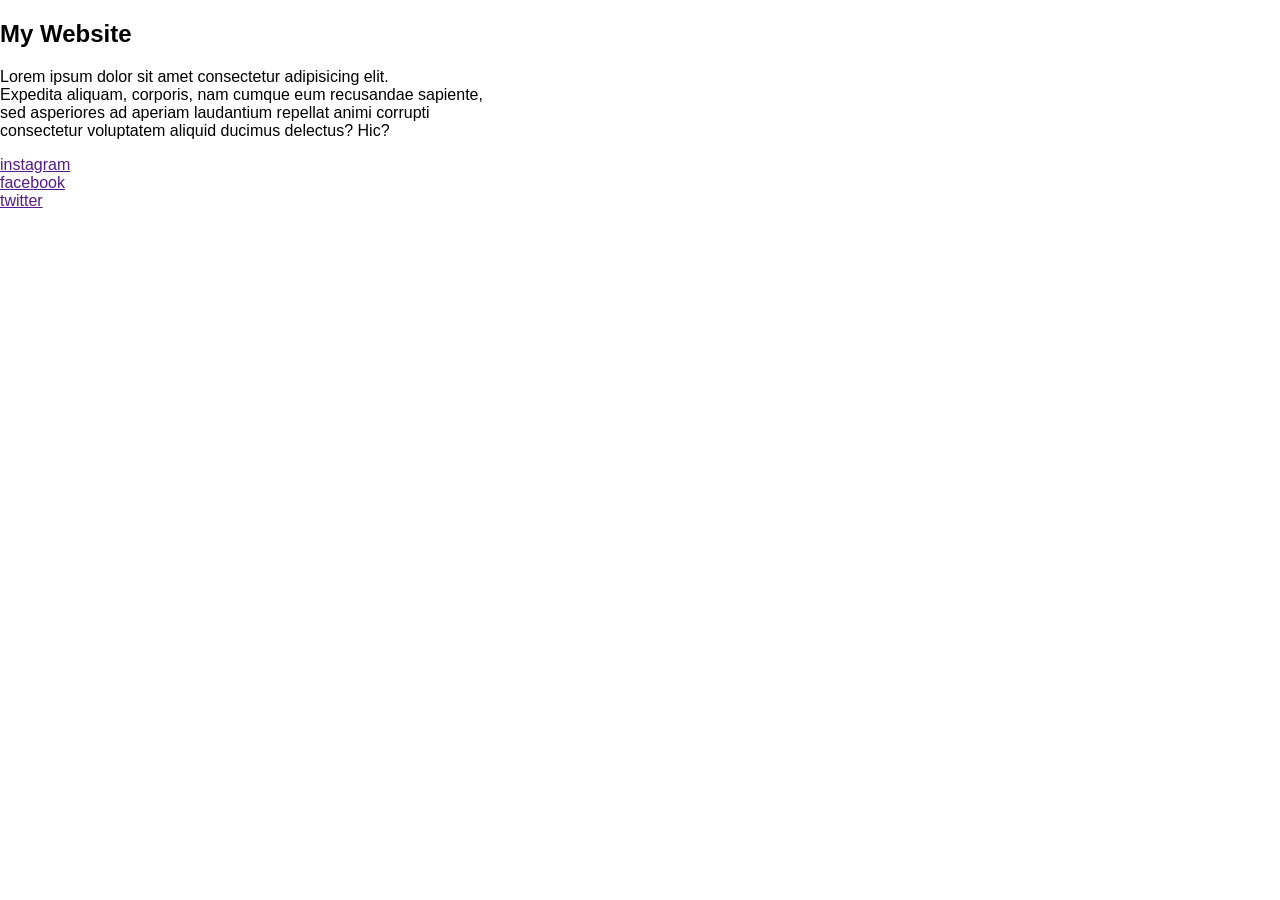
<file: footer.html>
<!DOCTYPE html>
<html lang="en">
<head>
    <meta charset="UTF-8">
    <meta name="viewport" content="width=device-width, initial-scale=1.0">
    <title>Document</title>
    <style>
      body{
        margin: 0;
        font-family: Impact, Haettenschweiler, 'Arial Narrow Bold', sans-serif;
        min-height: 100hv;
        
      }

        footer content{
            width: 100%;
            height: 200px;
            background-color: greenyellow;
        }

        .footer content h3 {
            margin-bottom: 10px;
        }
        .footer content p {
            margin-bottom: 5px;
        }
        
        .social link a:hover {
             
            color: chartreuse;

        }
    </style>
</head>
<body>
    
<footer class="footer">

<div class="footer content">

    <h2>My Website</h2>
  
    <p> Lorem ipsum dolor sit amet consectetur adipisicing elit. <br>
         Expedita aliquam, corporis, nam cumque eum recusandae sapiente, <br>
         sed asperiores ad aperiam laudantium repellat animi corrupti  <br>
         consectetur voluptatem aliquid ducimus delectus? Hic?</p>

<div class="social links">
    <a href=""> instagram </a> <br>
    <a href=""> facebook</a> <br>
    <a href=""> twitter</a> <br>

</div>
</div>
</footer>

</body>
</html>
</file>
